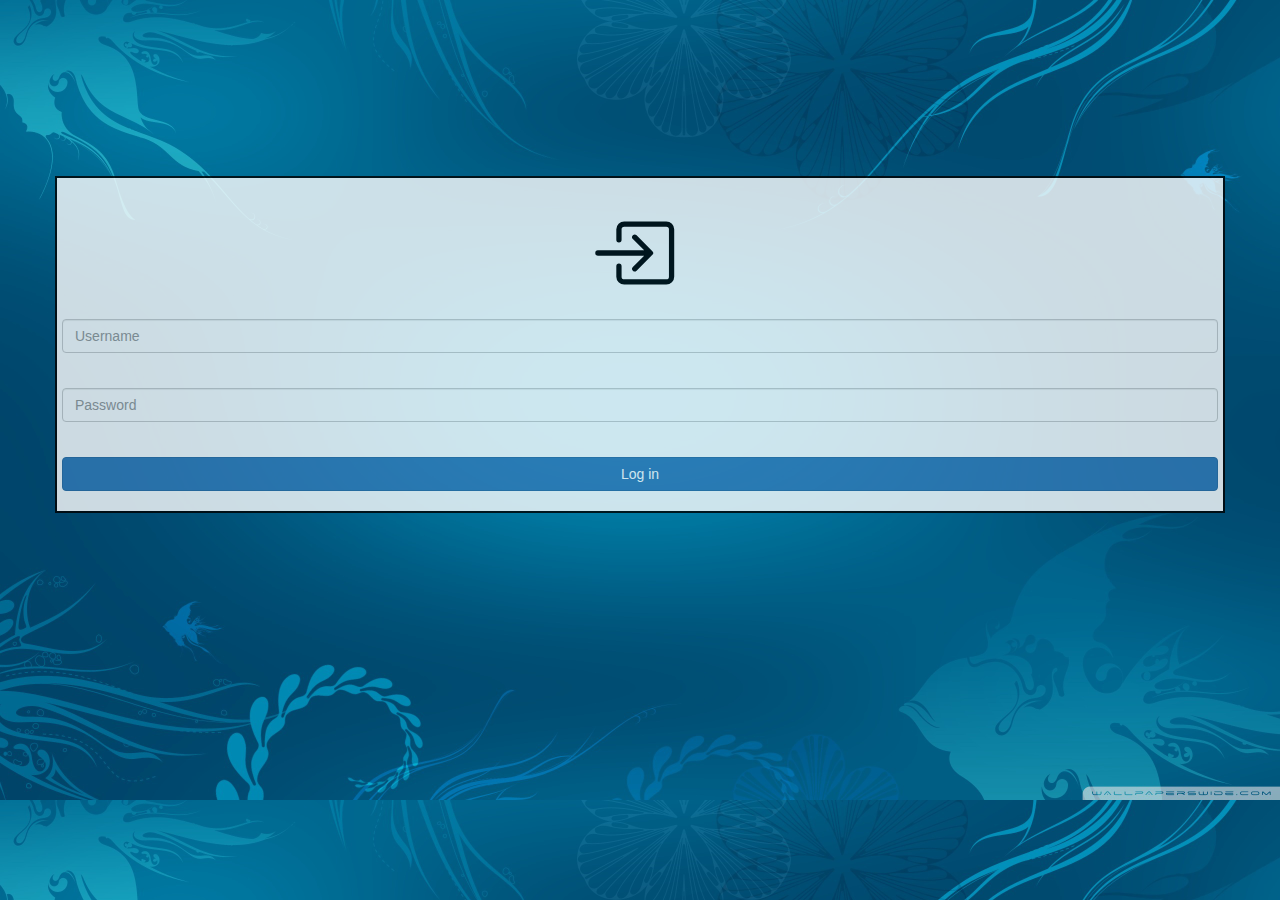
<file: index.html>
<!DOCTYPE html>
<html lang="en">
<head>
    <meta charset="UTF-8">
    <meta name="viewport" content="width=device-width, initial-scale=1.0">
    <title>Login/To_do</title>
    <!-- CSS only -->
    <script src="https://cdn.jsdelivr.net/npm/@popperjs/core@2.5.4/dist/umd/popper.min.js" integrity="sha384-q2kxQ16AaE6UbzuKqyBE9/u/KzioAlnx2maXQHiDX9d4/zp8Ok3f+M7DPm+Ib6IU" crossorigin="anonymous"></script>
<script src="https://cdn.jsdelivr.net/npm/bootstrap@5.0.0-beta1/dist/js/bootstrap.min.js" integrity="sha384-pQQkAEnwaBkjpqZ8RU1fF1AKtTcHJwFl3pblpTlHXybJjHpMYo79HY3hIi4NKxyj" crossorigin="anonymous"></script>
<link href="https://cdn.jsdelivr.net/npm/bootstrap@5.0.0-beta1/dist/css/bootstrap.min.css" rel="stylesheet" integrity="sha384-giJF6kkoqNQ00vy+HMDP7azOuL0xtbfIcaT9wjKHr8RbDVddVHyTfAAsrekwKmP1" crossorigin="anonymous">
<link rel="stylesheet" href="css/style.css">
<link rel="stylesheet" href="https://maxcdn.bootstrapcdn.com/bootstrap/3.3.7/css/bootstrap.min.css">

<script type="text/javascript" src="js/jquery.min.js"></script>
</head>
<body background="src/img/bg1.jpg" style="background-size: cover;">
        
     
  <div class="container">
    <div class="row">
      <div class="col-4"></div>
      <div class="col-4 logi">
      <form id="logform">
        <h2 class="text-center"><i class="bi bi-box-arrow-in-right"></i>
          <svg xmlns="http://www.w3.org/2000/svg" width="100" height="100" fill="black" class="bi bi-box-arrow-in-right" viewBox="0 0 19 16">
              <path fill-rule="evenodd" d="M6 3.5a.5.5 0 0 1 .5-.5h8a.5.5 0 0 1 .5.5v9a.5.5 0 0 1-.5.5h-8a.5.5 0 0 1-.5-.5v-2a.5.5 0 0 0-1 0v2A1.5 1.5 0 0 0 6.5 14h8a1.5 1.5 0 0 0 1.5-1.5v-9A1.5 1.5 0 0 0 14.5 2h-8A1.5 1.5 0 0 0 5 3.5v2a.5.5 0 0 0 1 0v-2z"/>
              <path fill-rule="evenodd" d="M11.854 8.354a.5.5 0 0 0 0-.708l-3-3a.5.5 0 1 0-.708.708L10.293 7.5H1.5a.5.5 0 0 0 0 1h8.793l-2.147 2.146a.5.5 0 0 0 .708.708l3-3z"/>
          </svg></h2>       
        <div class="form-group">
            <input type="text" class="form-control" placeholder="Username" required="required" id="user">
            <br>
          </div>
        <div class="form-group">
            <input type="password" class="form-control" placeholder="Password" required="required" id="pwd">
        </div>
        <br>
        <div class="form-group">
            <button type="submit" class="btn btn-primary btn-block" id="login-button">Log in</button>
        </div>
        <div class="clearfix">
        </div>        
      </form>
      </div>
      <div class="col-4"></div>
    </div>
  </div>
  <script type="text/javascript">
$(document).ready(checklogin())
function checklogin()
  {
   $("#login-button").click(function(){
    console.log("alert");
     if($("#user").val()=="admin"&& $("#pwd").val()=="12345")
     {
       document.getElementById('logform').setAttribute("action","todo.html");

     }
     else{
       alert("Invalid Usename and Password");
       console.log("alert");
     }
   })
  }
  </script>
<!-- JavaScript Bundle with Popper -->
<script src="https://cdn.jsdelivr.net/npm/bootstrap@5.0.0-beta1/dist/js/bootstrap.bundle.min.js" integrity="sha384-ygbV9kiqUc6oa4msXn9868pTtWMgiQaeYH7/t7LECLbyPA2x65Kgf80OJFdroafW" crossorigin="anonymous"></script>

  
      
</body>
</html>
</file>
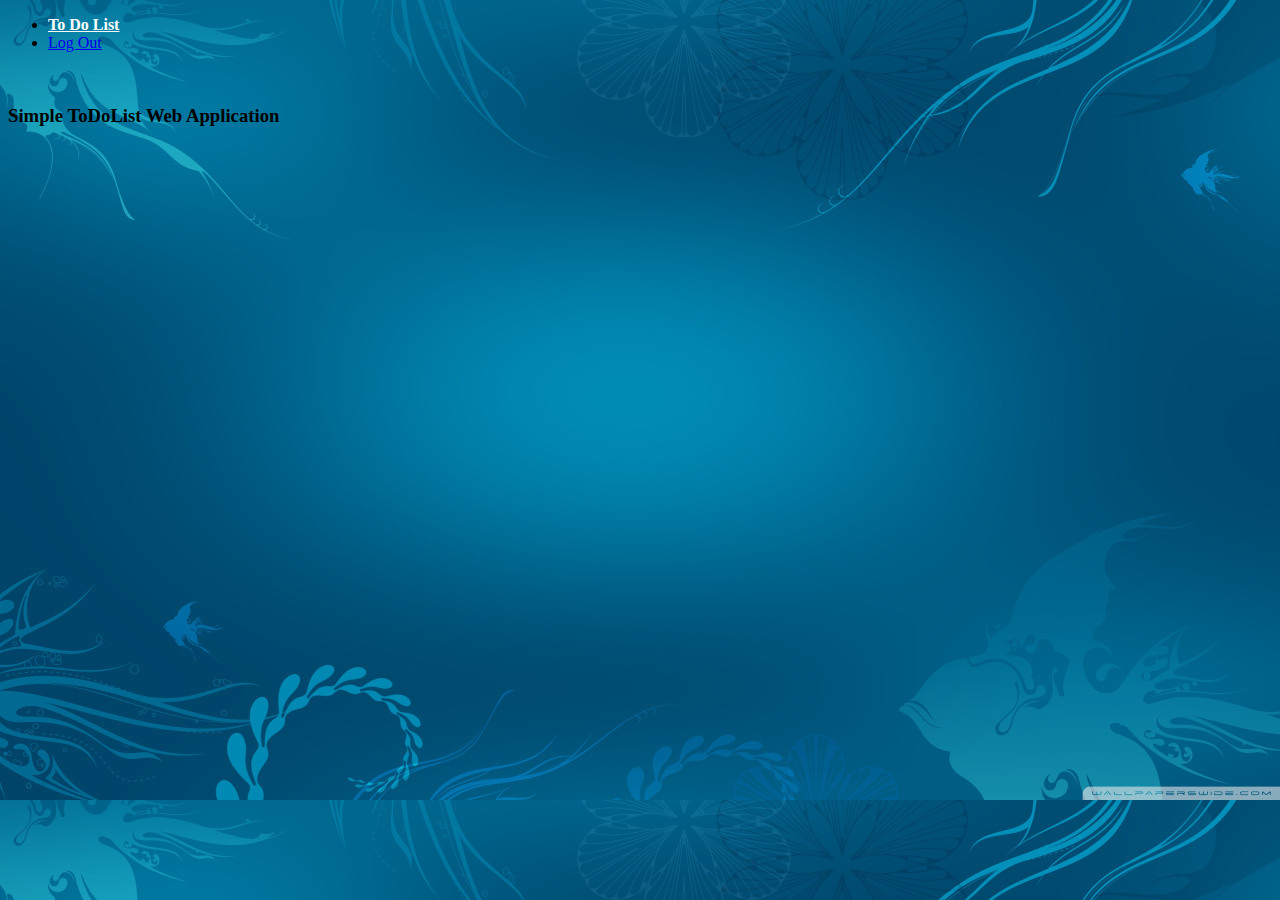
<file: todo.html>
<!DOCTYPE html>
<html lang="en">
<head>
    <meta charset="UTF-8">
    <meta name="viewport" content="width=device-width, initial-scale=1.0">
    <title>To_Do</title>
    <!-- CSS only -->
    <script src="https://cdn.jsdelivr.net/npm/@popperjs/core@2.5.4/dist/umd/popper.min.js" integrity="sha384-q2kxQ16AaE6UbzuKqyBE9/u/KzioAlnx2maXQHiDX9d4/zp8Ok3f+M7DPm+Ib6IU" crossorigin="anonymous"></script>
<script src="https://cdn.jsdelivr.net/npm/bootstrap@5.0.0-beta1/dist/js/bootstrap.min.js" integrity="sha384-pQQkAEnwaBkjpqZ8RU1fF1AKtTcHJwFl3pblpTlHXybJjHpMYo79HY3hIi4NKxyj" crossorigin="anonymous"></script>
<link href="https://cdn.jsdelivr.net/npm/bootstrap@5.0.0-beta1/dist/css/bootstrap.min.css" rel="stylesheet" integrity="sha384-giJF6kkoqNQ00vy+HMDP7azOuL0xtbfIcaT9wjKHr8RbDVddVHyTfAAsrekwKmP1" crossorigin="anonymous">
<link rel="stylesheet" href="css/style.css">
<script type="text/javascript" src="js/jquery.min.js"></script>

</head>
<body background="src/img/bg1.jpg" style="background-size: cover;">
        
     
  
   
<nav class="navbar navbar-expand-sm mynav justify-content-center">
  <ul class="navbar-nav">
    <li class="nav-item">
      <a class="nav-link" href="#" style="color: rgb(255, 255, 255); font-weight: bold;">To Do List</a>
    </li>
    <li class="nav-item">
    <a class="nav-link" href="#" onclick="window.location.replace('index.html');">Log Out</a>
    </li>
  </ul>
</nav>
<br>
<div class="container-fluid">
  <h3>Simple ToDoList Web Application </h3>
  </div>
  <div class="container module">
    <!-- <div class="row inner"> -->
                            <div class="row">
                             <div class="col-md-2"></div>
                            <div class="col-md-8">
                                <div id="mytable">

                                </div>
                                <br><br>
                            </div>
                            <div class="col-md-2"></div>
                             </div>
</div>
<script type="text/javascript" src="todo.js"></script>

 <!-- JavaScript Bundle with Popper -->
<script src="https://cdn.jsdelivr.net/npm/bootstrap@5.0.0-beta1/dist/js/bootstrap.bundle.min.js" integrity="sha384-ygbV9kiqUc6oa4msXn9868pTtWMgiQaeYH7/t7LECLbyPA2x65Kgf80OJFdroafW" crossorigin="anonymous"></script>

  
      
</body>
</html>
</file>
<file: css/style.css>
body{
    background-size: cover;
}

 .logi{
      border: 2px solid black;
      margin-top: 15%;
      opacity: .8;
      color: whitesmoke;
      background-color: white;
      padding: 5px;

      }
  .logi:hover{
    opacity:1;
  }





/* 
.nav-item .nav-link{
   font-family: 'Lucida Sans', 'Lucida Sans Regular', 'Lucida Grande', 'Lucida Sans Unicode', Geneva, Verdana, sans-serif;
    color: white;
}
.card a{
margin-top: 10%;
margin-left: 13em;

}
.card {
    opacity: .6;
    color: whitesmoke;
    background-color: white;
  }
.card:hover {
    opacity: 1;
  }
 */
</file>
